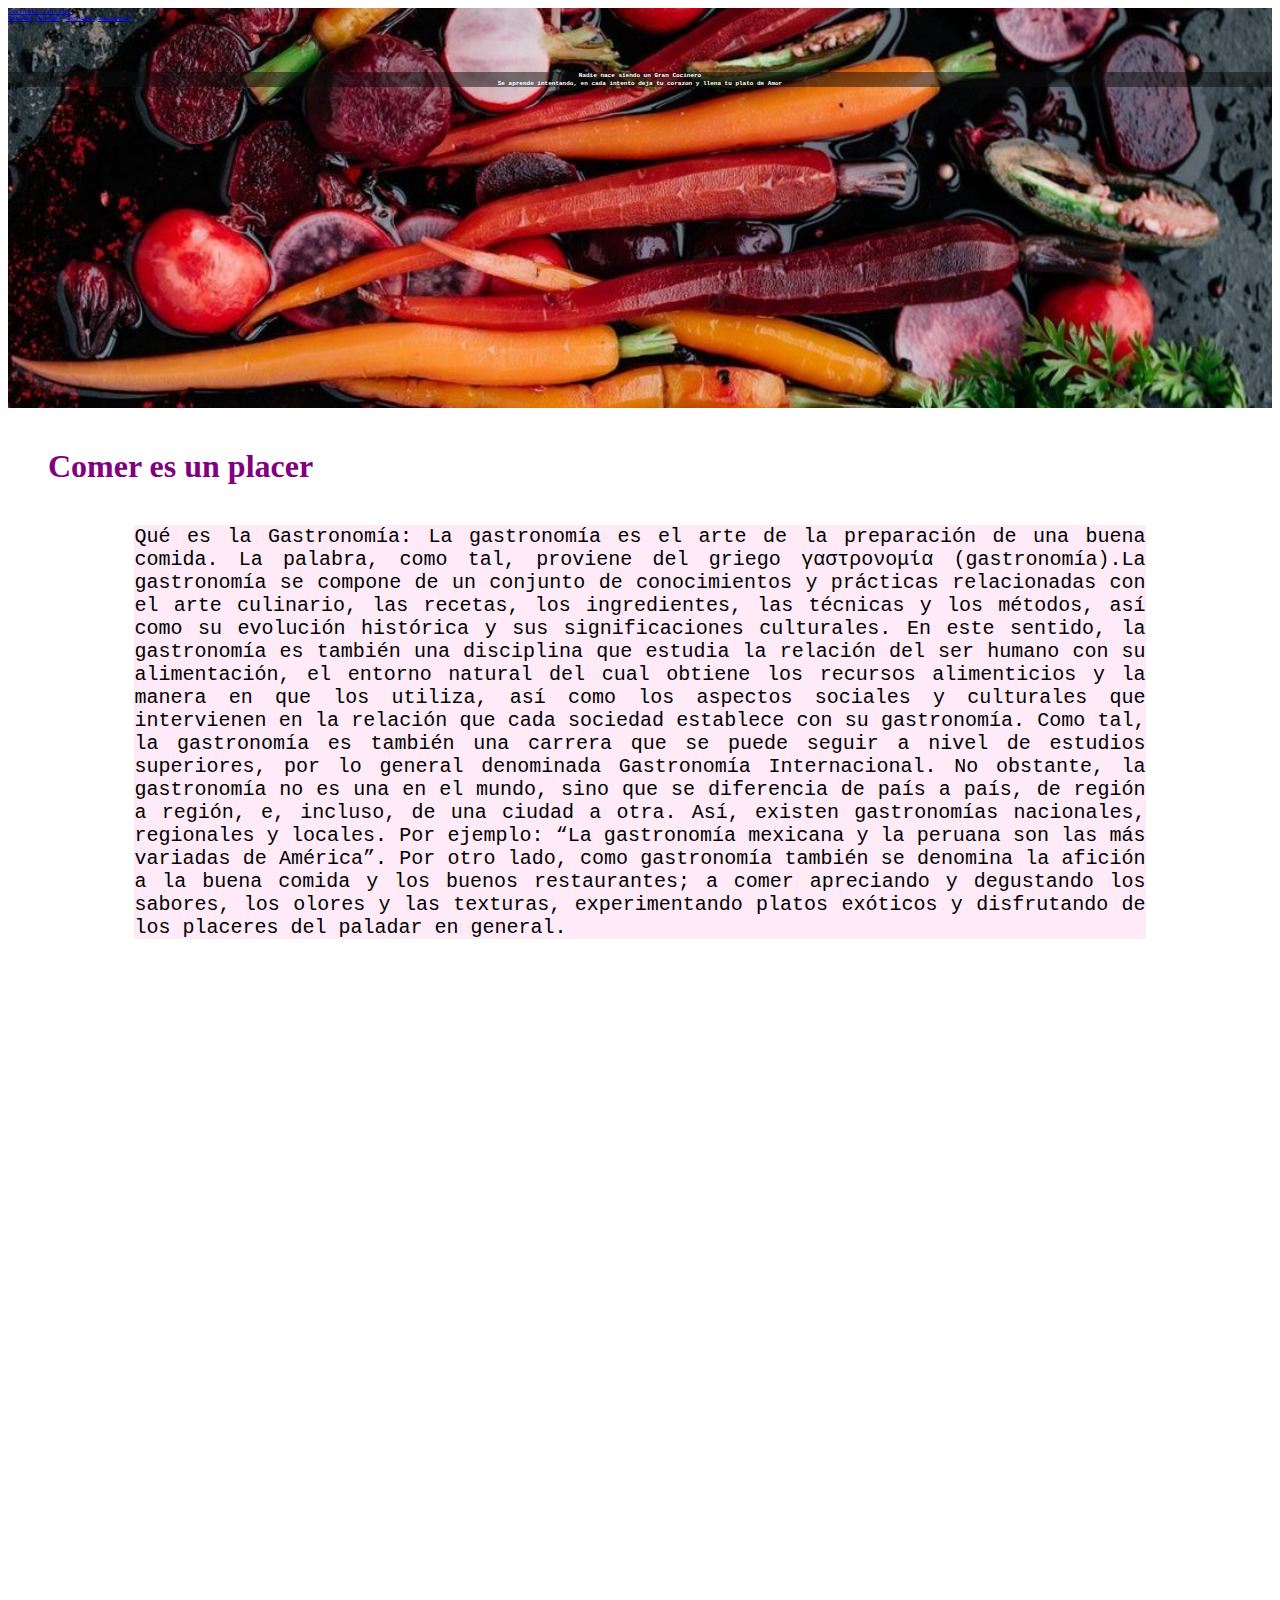
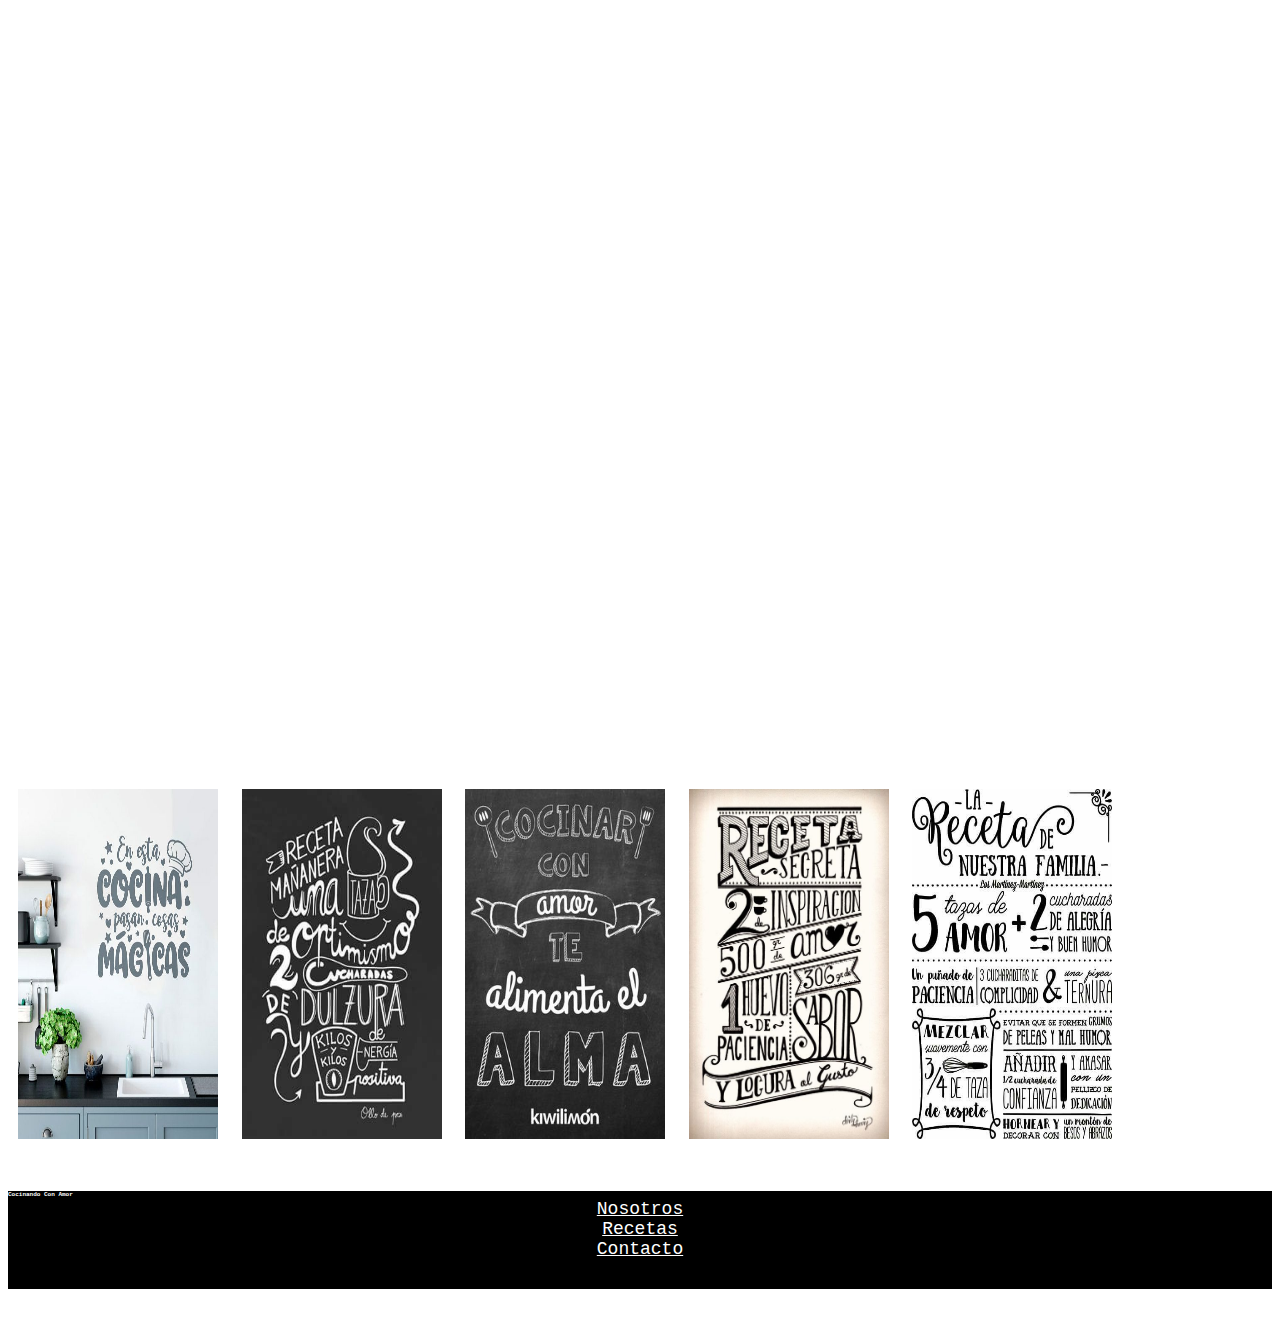
<file: index.html>
<!DOCTYPE html>
<html lang="en">

<head>
    <meta charset="UTF-8" />
    <meta http-equiv="X-UA-Compatible" content="IE=edge" />
    <meta name="viewport" content="width=device-width, initial-scale=1.0" />
    <title>Cocinando con amor</title>
    <link href="https://cdn.jsdelivr.net/npm/bootstrap@5.1.3/dist/css/bootstrap.min.css" rel="stylesheet"
        integrity="sha384-1BmE4kWBq78iYhFldvKuhfTAU6auU8tT94WrHftjDbrCEXSU1oBoqyl2QvZ6jIW3" crossorigin="anonymous" />
    <link rel="stylesheet" href="./styles/style.css" />
</head>

<body>
    <!-- incio nav -->

    <header>
        <nav class="navbar navbar-dark bg-dark">
            <div class="container-fluid">
                <a class="navbar-brand" href="./index.html">Cocinando con Amor</a>
                <div>
                    <a class="navbar-brand" href="./recetas.html">Recetas</a>
                    <a class="navbar-brand" href="./Agregar.html">Agregar</a>
                    <a class="navbar-brand" href="./carrito.html">Carritos</a>
                    <a class="navbar-brand" href="./conocenos.html">Conocenos</a>
                </div>
            </div>
        </nav>
        <div class="header__texto">
            <h1 class="no-margin">Nadie nace siendo un Gran Cocinero</h1>
            <h2 class="no-margin">
                Se aprende intentando, en cada intento deja tu corazon y llena tu
                plato de Amor
            </h2>
        </div>
    </header>
    <!-- fin nav -->

    <!-- incio  main -->
    <main>
        <div>
            <h1 class="titulo">Comer es un placer</h1>

            <p class="texto">
                Qué es la Gastronomía: La gastronomía es el arte de la preparación de
                una buena comida. La palabra, como tal, proviene del griego
                γαστρονομία (gastronomía).La gastronomía se compone de un conjunto de
                conocimientos y prácticas relacionadas con el arte culinario, las
                recetas, los ingredientes, las técnicas y los métodos, así como su
                evolución histórica y sus significaciones culturales. En este sentido,
                la gastronomía es también una disciplina que estudia la relación del
                ser humano con su alimentación, el entorno natural del cual obtiene
                los recursos alimenticios y la manera en que los utiliza, así como los
                aspectos sociales y culturales que intervienen en la relación que cada
                sociedad establece con su gastronomía. Como tal, la gastronomía es
                también una carrera que se puede seguir a nivel de estudios
                superiores, por lo general denominada Gastronomía Internacional. No
                obstante, la gastronomía no es una en el mundo, sino que se diferencia
                de país a país, de región a región, e, incluso, de una ciudad a otra.
                Así, existen gastronomías nacionales, regionales y locales. Por
                ejemplo: “La gastronomía mexicana y la peruana son las más variadas de
                América”. Por otro lado, como gastronomía también se denomina la
                afición a la buena comida y los buenos restaurantes; a comer
                apreciando y degustando los sabores, los olores y las texturas,
                experimentando platos exóticos y disfrutando de los placeres del
                paladar en general.
            </p>
            <div>
                <iframe width="560" height="315" src="https://www.youtube.com/embed/-hH66HlocRo"
                    title="YouTube video player" frameborder="0"
                    allow="accelerometer; autoplay; clipboard-write; encrypted-media; gyroscope; picture-in-picture"
                    allowfullscreen></iframe>
                <iframe width="560" height="315" src="https://www.youtube.com/embed/Z7SwhTZ5tOM"
                    title="YouTube video player" frameborder="0"
                    allow="accelerometer; autoplay; clipboard-write; encrypted-media; gyroscope; picture-in-picture"
                    allowfullscreen></iframe>
                <iframe width="560" height="315" src="https://www.youtube.com/embed/pIJ4CY-5Ues"
                    title="YouTube video player" frameborder="0"
                    allow="accelerometer; autoplay; clipboard-write; encrypted-media; gyroscope; picture-in-picture"
                    allowfullscreen></iframe>
                <iframe width="560" height="315" src="https://www.youtube.com/embed/51Us-F7HFBI"
                    title="YouTube video player" frameborder="0"
                    allow="accelerometer; autoplay; clipboard-write; encrypted-media; gyroscope; picture-in-picture"
                    allowfullscreen></iframe>
            </div>
        </div>
    </main>
    <!-- fin main -->
    <div class="imagenes">
        <img src="./img/mensajes/1.jpg" class="card-img-top2" alt="...">
        <img src="./img/mensajes/2.jpg" class="card-img-top2" alt="...">
        <img src="./img/mensajes/3.jpg" class="card-img-top2" alt="...">
        <img src="./img/mensajes/4.jpg" class="card-img-top2" alt="...">
        <img src="./img/mensajes/5.jpg" class="card-img-top2" alt="...">
        <!-- <img src="./img/mensajes/6.jpg" class="card-img-top2" alt="..."> -->

       
    </div>
    <footer class="footer">
        <div class="contenedor">
            <div class="barra">
                <h1 class="logo__nombre no-margin centrar-texto">
                    Cocinando Con Amor
                </h1>
  
                <nav class="navegacion">
                    <a href="./index.html" class="navegacion__enlace">Nosotros</a>
                    <a href="./Recetas.html" class="navegacion__enlace">Recetas</a>
                    <a href="./Conocenos.html" class="navegacion__enlace">Contacto</a>
                </nav>
            </div>
        </div>
    </footer>

    <script src="./scripts/script.js" type="module"></script>
    <!-- JavaScript Bundle with Popper -->
    <script src="https://cdn.jsdelivr.net/npm/bootstrap@5.1.3/dist/js/bootstrap.bundle.min.js"
        integrity="sha384-ka7Sk0Gln4gmtz2MlQnikT1wXgYsOg+OMhuP+IlRH9sENBO0LRn5q+8nbTov4+1p"
        crossorigin="anonymous"></script>
</body>

</html>
</file>
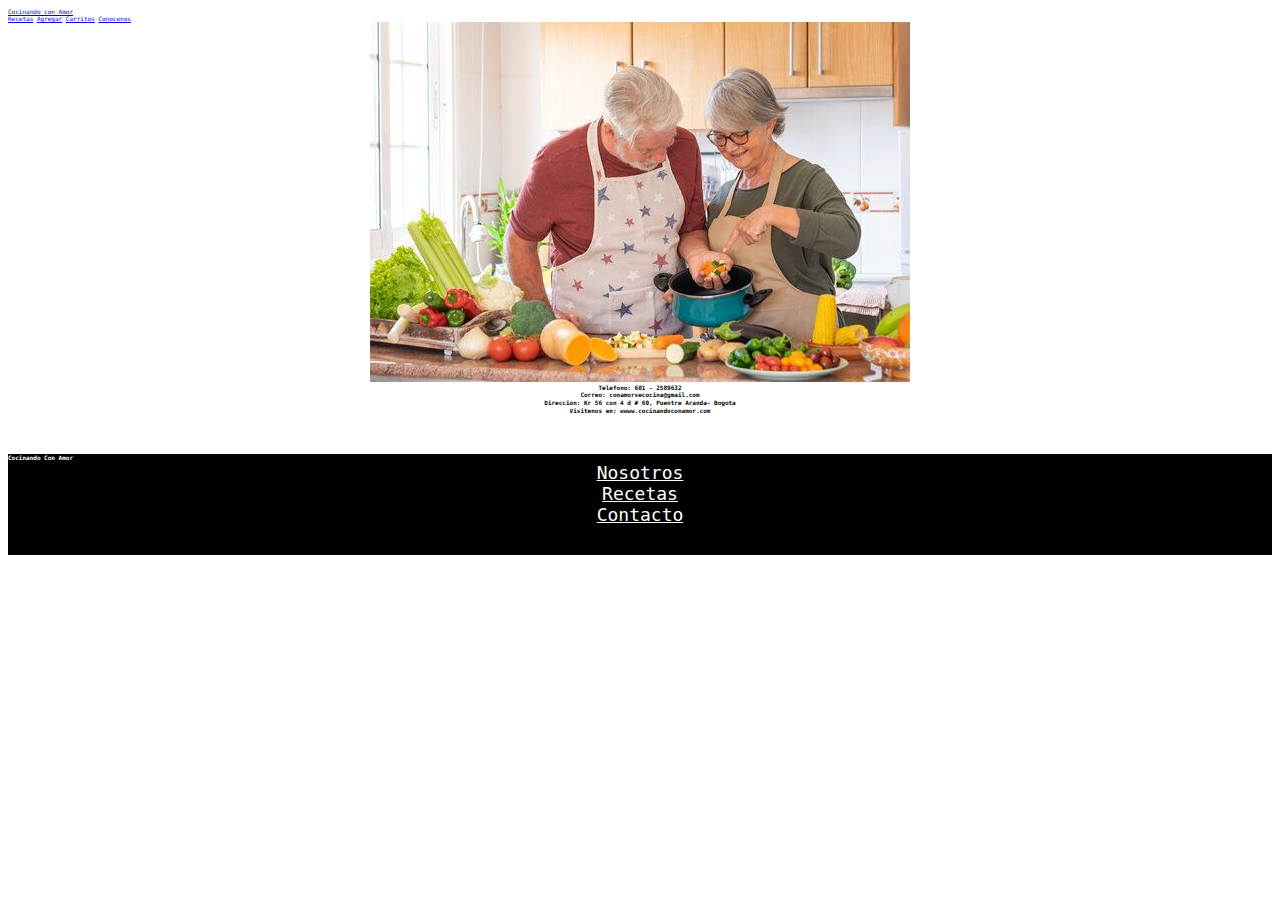
<file: conocenos.html>
<!DOCTYPE html>
<html lang="en">
<head>
    <meta charset="UTF-8">
    <meta http-equiv="X-UA-Compatible" content="IE=edge">
    <meta name="viewport" content="width=device-width, initial-scale=1.0">
    <title>Contactanos</title>
    <!-- CSS only -->
    <link href="https://cdn.jsdelivr.net/npm/bootstrap@5.1.3/dist/css/bootstrap.min.css" rel="stylesheet"
        integrity="sha384-1BmE4kWBq78iYhFldvKuhfTAU6auU8tT94WrHftjDbrCEXSU1oBoqyl2QvZ6jIW3" crossorigin="anonymous" />
    <link rel="stylesheet" href="./styles/style.css">
</head>
<body>
    <nav class="navbar navbar-dark bg-dark">
        <div class="container-fluid">
          <a class="navbar-brand" href="./index.html">Cocinando con Amor</a>
          <div>
            <a class="navbar-brand" href="./Recetas.html">Recetas</a>
            <a class="navbar-brand" href="./Agregar.html">Agregar</a>
            <a class="navbar-brand" href="./carrito.html">Carritos</a>
            <a class="navbar-brand" href="./Conocenos.html">Conocenos</a>
          </div>
        </div>
      </nav>


    <center>
             <form action="formulario">
            <img src="./img/chef.jpg" alt="">
            <div>
                <h1>Telefono: 601 - 2589632</h1>
                <h3>Correo: conamorsecocina@gmail.com</h3>
                <h4>Direccion: Kr 56 con 4 d # 60, Puentre Aranda- Bogota</h4>
                <h3>Visitenos en: wwww.cocinandoconamor.com</h3>
            </div>
        </form>
    </center>


    <footer class="footer">
        <div class="contenedor">
            <div class="barra">
                <h1 class="logo__nombre no-margin centrar-texto">
                    Cocinando Con Amor
                </h1>

                <nav class="navegacion">
                    <a href="./index.html" class="navegacion__enlace">Nosotros</a>
                    <a href="./Recetas.html" class="navegacion__enlace">Recetas</a>
                    <a href="./Conocenos.html" class="navegacion__enlace">Contacto</a>
                </nav>
            </div>
        </div>
    </footer>
</body>
</html>
</file>
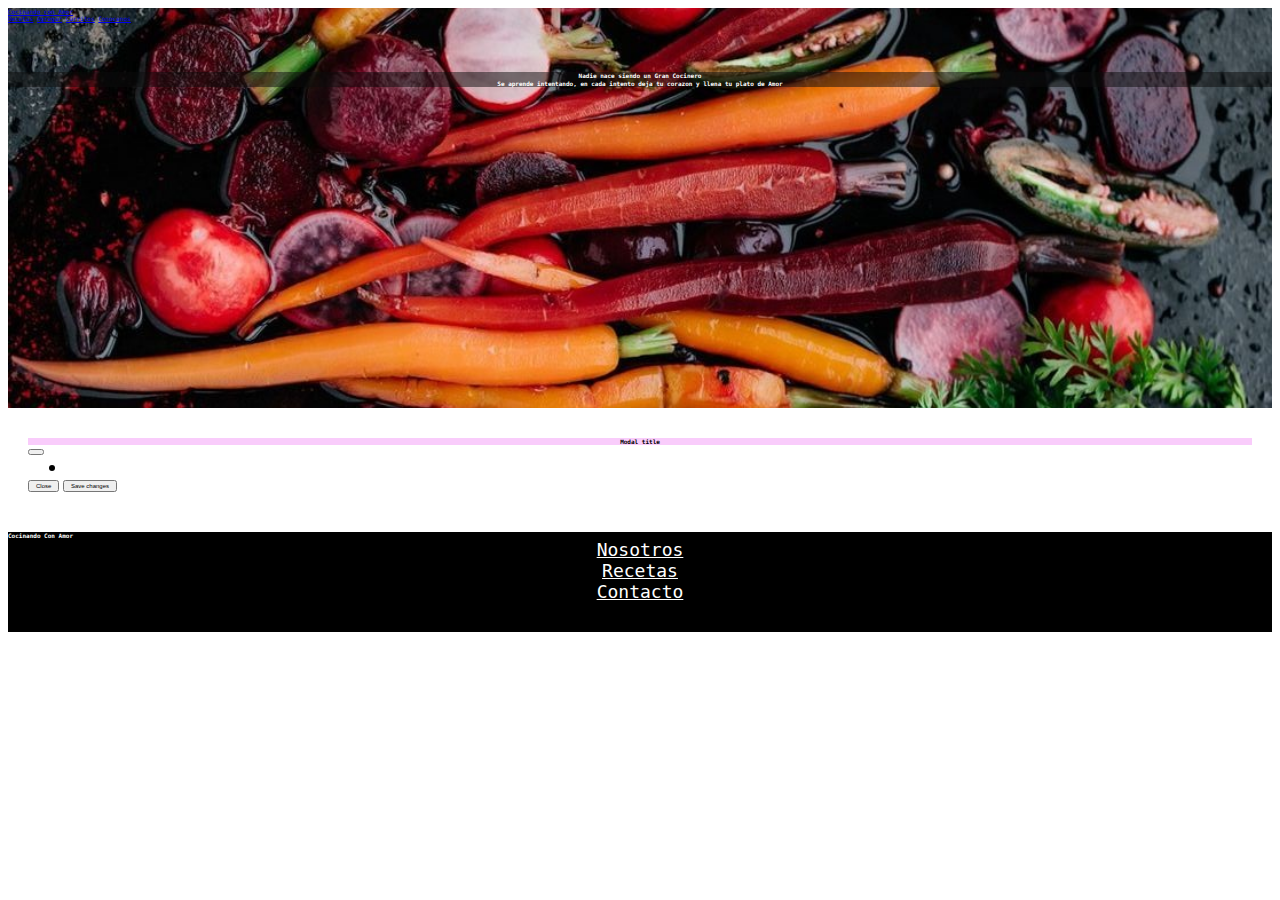
<file: recetas.html>
<!DOCTYPE html>
<html lang="en">

<head>
    <meta charset="UTF-8">
    <meta http-equiv="X-UA-Compatible" content="IE=edge">
    <meta name="viewport" content="width=device-width, initial-scale=1.0">
    <title>recetas</title>
    <link href="https://cdn.jsdelivr.net/npm/bootstrap@5.1.3/dist/css/bootstrap.min.css" rel="stylesheet"
        integrity="sha384-1BmE4kWBq78iYhFldvKuhfTAU6auU8tT94WrHftjDbrCEXSU1oBoqyl2QvZ6jIW3" crossorigin="anonymous" />
    <link rel="stylesheet" href="./styles/style.css" />
</head>

<body>

    <!-- incio nav -->

    <header>
        <nav class="navbar navbar-dark bg-dark">
            <div class="container-fluid">
                <a class="navbar-brand" href="./index.html">Cocinando con Amor</a>
                <div>
                    <a class="navbar-brand" href="./Recetas.html">Recetas</a>
                    <a class="navbar-brand" href="./Agregar.html">Agregar</a>
                    <a class="navbar-brand" href="./carrito.html">Carritos</a>
                    <a class="navbar-brand" href="./conocenos.html">Conocenos</a>
                </div>
            </div>
        </nav>
        <div class="header__texto">
            <h1 class="no-margin">Nadie nace siendo un Gran Cocinero</h1>
            <h2 class="no-margin">
                Se aprende intentando, en cada intento deja tu corazon y llena tu
                plato de Amor
            </h2>
        </div>
    </header>
    <!-- fin nav -->

    <main>
        <div class="row" id="items">
                <template id="template-card">
                    <div class="col-12 mb-2 col-md-4">
                        <div class="card">
                            <div class="card-body">
                                <h5></h5>
                                <img src="" alt="" class="img-thumbnail my-4">
                                <button type="button" class="btn btn-dark mostrar" type="button" data-bs-toggle="modal"
                                    data-bs-target="#exampleModal">
                                    Receta
                                </button><span></span>
                                <button type="button" class="btn btn-danger btn-comprar">
                                    Pedir un Plato
                                </button>
                            </div>
                        </div>
                    </div>
                </template>
        </div>
    </main>


    <!-- Button trigger modal -->

  
  <!-- Modal -->
  <div class="modal fade" id="exampleModal" tabindex="-1" aria-labelledby="exampleModalLabel" aria-hidden="true">
    <div class="modal-dialog">
      <div id="modal-content"  class="modal-content">
        <div class="modal-header">
          <h5 class="modal-title" id="exampleModalLabel">Modal title</h5>
          <button type="button" class="btn-close" data-bs-dismiss="modal" aria-label="Close"></button>
        </div>
        <div class="modal-body">
          <ul id="listarIngredientes">
              <li>

              </li>
          </ul>
          <div id="preparacion">
          </div>

        </div>
        <div class="modal-footer">
          <button type="button" class="btn btn-secondary" data-bs-dismiss="modal">Close</button>
          <button type="button" class="btn btn-primary">Save changes</button>
        </div>
      </div>
    </div>
  </div>

    <footer class="footer">
        <div class="contenedor">
            <div class="barra">
                <h1 class="logo__nombre no-margin centrar-texto">
                    Cocinando Con Amor
                </h1>
  
                <nav class="navegacion">
                    <a href="./index.html" class="navegacion__enlace">Nosotros</a>
                    <a href="./Recetas.html" class="navegacion__enlace">Recetas</a>
                    <a href="./Conocenos.html" class="navegacion__enlace">Contacto</a>
                </nav>
            </div>
        </div>
    </footer>




    <script src="./scripts/script.js" type="module"></script>
    <!-- JavaScript Bundle with Popper -->
    <script src="https://cdn.jsdelivr.net/npm/bootstrap@5.1.3/dist/js/bootstrap.bundle.min.js"
        integrity="sha384-ka7Sk0Gln4gmtz2MlQnikT1wXgYsOg+OMhuP+IlRH9sENBO0LRn5q+8nbTov4+1p"
        crossorigin="anonymous"></script>
</body>

</html>
</file>
<file: styles/style.css>
*{
    box-sizing: border-box; /*para que el borde no afecte los contenidos*/
     font-size: 62.5%;
 }
 
 body{
     font-family: monospace;
     font-size: 2,3 rem;/*1rem son 10px*/
     line-height: 1,5; /*interlineado de 2*/
 }
 
 .container{
     max-width: 120rem;
     width: 90%;
     margin: 0 auto;
 }
 
 header{
     background-image: url(../img/jalapeno.jpg);
     height: 40rem;
     background-size: cover;
     background-repeat: no-repeat;
     background-position: center center;
 
 }
 
 .navbar-nav{
     background: rgb(98, 0, 255) !important;
 }
 
 .nav-item{
     background: rgb(189, 59, 59) !important;
 }
 
 .header__texto {
     text-align: center;
     color: var(--blanco);
     margin-top: 5rem;
     color: white;
     background: rgb(12, 12, 12, 0.5);
 
  }
 
 .grid-recetas{
     margin: 40px;
     margin: 30px;
     width: 70%;
     display: block;
     margin-left: auto;
     margin-right: auto;
 
 }
  
 .card-img{
 
     display: block;
     margin-left: auto;
     margin-right: auto;
 
 }
 
  .footer {
     background-color: black;
     padding-bottom: 3rem;
     margin-top: 4rem;
     color: white;
 }
 .navegacion__enlace {
     display: block;
     text-align: center;
     font-size: 1.8rem;
     color: var(--blanco);
     background: black;
 }
 
 li{
    color: black;
    font-size: 20px;
    text-align: justify;
    
 }
 
 p{
     color: black;
     font-size: 20px; 
     text-align: justify;
 }
 
 iframe{
     display: block;
     margin-left: auto;
     margin-right: auto;
     margin-bottom: 4rem;
 }
 
 .titulo{
     margin: 40px;
     font-size: xx-large;
     color: purple;
     font-family: fantasy;
 }
 
 .texto{
     width:  80%;
     text-align: justify;
     background-color: rgba(255, 154, 213, 0.2);
     display: block;
     margin-left: auto;
     margin-right: auto;
 }
 
 .row{
     margin-top: 3rem;
     justify-content: center;
 }
 .card{
     margin-top: 3rem;
     margin: 1rem;
     justify-content: center;
    padding: 1rem;
 }
 
 .imagenes{
     display: block;
 }
 .card-img-top2{
     margin: 1rem;
     width: 200px;
     height: 350px;
 
 }
 
 
 h5{
     text-align: center !important;
     background: rgba(236, 85, 241, 0.3);
 }
 
 .modal{
     margin: 20px !important;
 }
</file>
